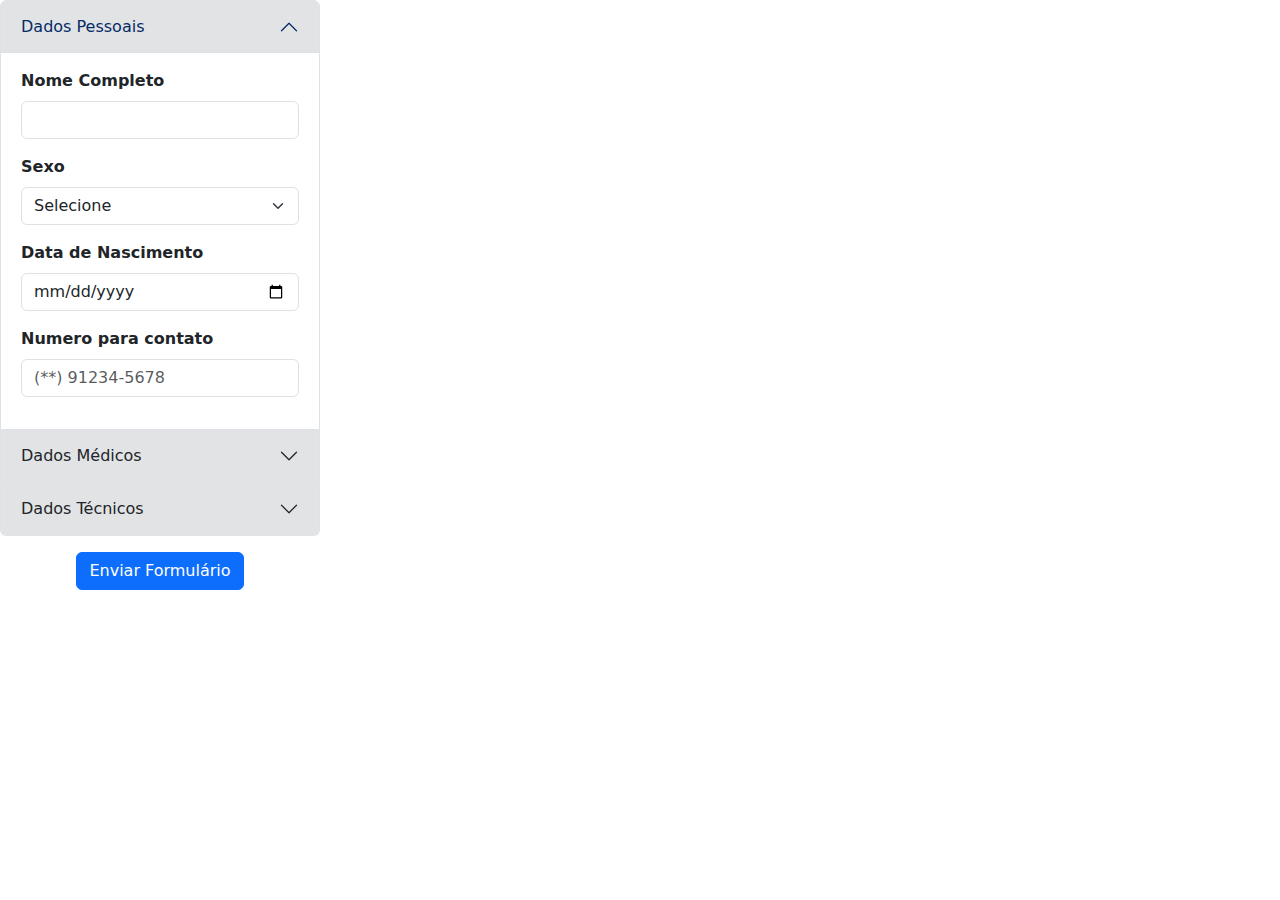
<file: index.html>
<!DOCTYPE html>
<html lang="en">

<head>
  <meta charset="UTF-8">
  <meta name="viewport" content="width=device-width, initial-scale=1.0">
  <title>Formulário Médico</title>
  <link rel="stylesheet" href="https://cdn.jsdelivr.net/npm/bootstrap@5.3.3/dist/css/bootstrap.min.css">
  <script src="https://cdn.jsdelivr.net/npm/bootstrap@5.3.3/dist/js/bootstrap.bundle.min.js"
    integrity="sha384-YvpcrYf0tY3lHB60NNkmXc5s9fDVZLESaAA55NDzOxhy9GkcIdslK1eN7N6jIeHz"
    crossorigin="anonymous"></script>
  <link rel="stylesheet" href="/main.css">
</head>

<body>
  <form action="confirmacao.html">
    <div class="w-25">
      <div class="accordion" id="accordionExample">
        <div class="accordion-item">
          <h2 class="accordion-header">
            <button class="accordion-button bg-secondary-subtle" type="button" data-bs-toggle="collapse"
              data-bs-target="#collapseOne" aria-expanded="true" aria-controls="collapseOne">
              Dados Pessoais
            </button>
          </h2>
          <div id="collapseOne" class="accordion-collapse collapse show" data-bs-parent="#accordionExample">
            <div class="accordion-body">
              <div class="dados-pessoais mb-3">
                <label for="personalinfo" class="form-label"> <b> Nome Completo </b> </label>
                <input type="text" class="form-control mb-3" id="Inputname" aria-describedby="nameHelp">

                <label for="sexinfo" class="form-label"> <b> Sexo </b> </label>
                <select class="form-select mb-3" aria-label="Default select example">
                  <option selected>Selecione</option>
                  <option value="1">Masculino</option>
                  <option value="2">Feminino</option>
                  <option value="3">Prefiro não identificar</option>
                </select>

                <label for="datalinfo" class="form-label"> <b> Data de Nascimento </b> </label>
                <input type="date" class="form-control mb-3" id="Inputdata" aria-describedby="dataHelp">

                <label for="numberinfo" class="form-label"> <b> Numero para contato </b> </label>
                <input type="text" class="form-control mb-3" id="Inputphonenumber" placeholder="(**) 91234-5678">
              </div>
            </div>
          </div>
        </div>

        <div class="accordion-item">
          <h2 class="accordion-header">
            <button class="accordion-button collapsed bg-secondary-subtle" type="button" data-bs-toggle="collapse"
              data-bs-target="#collapseTwo" aria-expanded="false" aria-controls="collapseTwo">
              Dados Médicos
            </button>
          </h2>
          <div id="collapseTwo" class="accordion-collapse collapse" data-bs-parent="#accordionExample">
            <div class="accordion-body">
              <div class="dados-medicos">
                <label for="medicallinfo" class="form-label"> <b> Faz tratamento ou é portador de alguma doença? Se sim,
                    qual? </b> </label>
                <input type="text" class="form-control mb-3" id="Inputmedicalinformation" aria-describedby="medicalHelp"
                  placeholder="Escreva aqui a doença">

                <label for="medicallinfo" class="form-label"> <b> Possui alergia a alguma medicação? </b> </label>
                <input class="form-check-input" name="alergia" type="radio" id="alergiasim" value="optionA">
                <label class="form-check-label me-1" for="alergiasim"> Sim </label>

                <input class="form-check-input" name="alergia" type="radio" id="alergianao" value="optionB">
                <label class="form-check-label me-1" for="alergianao"> Não </label>
                <input type="text" class="form-control mb-3" id="alergiasnao" aria-describedby="medicalHelp"
                  placeholder="Escreva aqui a medicação">

                <label for="medicalinfo" class="form-label"> <b> Usa alguma medicação? </b> </label>
                <input class="form-check-input" name="medicacao" type="radio" id="exampleRadios1" value="optionC">
                <label class="form-check-label me-1" for="exampleRadios1"> Sim </label>

                <input class="form-check-input" name="medicacao" type="radio" id="medicacaosim" value="optionD">
                <label class="form-check-label me-1" for="exampleRadios1"> Não </label>
                <input type="text" class="form-control mb-3" id="medicacaonao" aria-describedby="medicalHelp"
                  placeholder="Escreva aqui a medicação">

                <p><b>Selecione o seu tipo sanguínio</b></p>

                <input class="form-check-input" type="radio" name="informaçaosanguinia" id="exampleRadios1"
                  value="option1" checked>
                <label class="form-check-label me-1" for="exampleRadios1"> A+ </label>
                <div class="vr"></div>

                <input class="form-check-input" type="radio" name="informaçaosanguinia" id="exampleRadios2"
                  value="option2">
                <label class="form-check-label me-1" for="exampleRadios2"> B+ </label>
                <div class="vr"></div>

                <input class="form-check-input" type="radio" name="informaçaosanguinia" id="exampleRadios1"
                  value="option3" checked>
                <label class="form-check-label me-1" for="exampleRadios1"> AB+ </label>
                <div class="vr"></div>

                <input class="form-check-input" type="radio" name="informaçaosanguinia" id="exampleRadios1"
                  value="option4" checked>
                <label class="form-check-label me-1" for="exampleRadios1"> A- </label>
                <div class="vr"></div>

                <input class="form-check-input" type="radio" name="informaçaosanguinia" id="exampleRadios1"
                  value="option5" checked>
                <label class="form-check-label me-1" for="exampleRadios1"> B- </label>
                <div class="vr"></div>

                <input class="form-check-input" type="radio" name="informaçaosanguinia" id="exampleRadios1"
                  value="option6" checked>
                <label class="form-check-label me-1" for="exampleRadios1"> AB- </label>
                <div class="vr"></div>

                <input class="form-check-input" type="radio" name="informaçaosanguinia" id="exampleRadios1"
                  value="option7" checked>
                <label class="form-check-label me-1" for="exampleRadios1"> O- </label>
                <div class="vr"></div>

                <input class="form-check-input" type="radio" name="informaçaosanguinia" id="exampleRadios1"
                  value="option8" checked>
                <label class="form-check-label me-1" for="exampleRadios1"> O+ </label>
              </div>
            </div>

            <p><b>Nos últimos 14 dias, você passou ou está passando por algum dos seguintes sintomas?</b></p>

            <div class="paicheckbox">
              <div class="blococheckbox me-3 me-3">
                <div class="form-check">
                  <input class="form-check-input" type="checkbox" value="" id="flexCheckDefault">
                  <label class="form-check-label" for="flexCheckDefault">
                    Tosse
                  </label>
                </div>

                <div class="form-check">
                  <input class="form-check-input" type="checkbox" value="" id="flexCheckChecked" checked>
                  <label class="form-check-label" for="flexCheckChecked">
                    Dores na Garganta
                  </label>
                </div>

                <div class="form-check">
                  <input class="form-check-input" type="checkbox" value="" id="flexCheckDefault">
                  <label class="form-check-label" for="flexCheckDefault">
                    Dores de Cabeça
                  </label>
                </div>

                <div class="form-check">
                  <input class="form-check-input" type="checkbox" value="" id="flexCheckDefault">
                  <label class="form-check-label" for="flexCheckDefault">
                    Dores no Corpo
                  </label>
                </div>
              </div>
              <div class="blococheckbox me-3">
                <div class="form-check">
                  <input class="form-check-input" type="checkbox" value="" id="flexCheckDefault">
                  <label class="form-check-label" for="flexCheckDefault">
                    Diarreia
                  </label>
                </div>

                <div class="form-check">
                  <input class="form-check-input" type="checkbox" value="" id="flexCheckDefault">
                  <label class="form-check-label" for="flexCheckDefault">
                    Vômito
                  </label>
                </div>

                <div class="form-check">
                  <input class="form-check-input" type="checkbox" value="" id="flexCheckDefault">
                  <label class="form-check-label" for="flexCheckDefault">
                    Febre
                  </label>
                </div>

                <div class="form-check">
                  <input class="form-check-input" type="checkbox" value="" id="flexCheckDefault">
                  <label class="form-check-label" for="flexCheckDefault">
                    Perda de Olfato
                  </label>
                </div>
              </div>

              <div class="blococheckbox me-3">
                <div class="form-check">
                  <input class="form-check-input" type="checkbox" value="" id="flexCheckDefault">
                  <label class="form-check-label" for="flexCheckDefault">
                    Fadiga
                  </label>
                </div>

                <div class="form-check">
                  <input class="form-check-input" type="checkbox" value="" id="flexCheckDefault">
                  <label class="form-check-label" for="flexCheckDefault">
                    Sente Calafrios
                  </label>
                </div>

                <div class="form-check">
                  <input class="form-check-input" type="checkbox" value="" id="flexCheckDefault">
                  <label class="form-check-label" for="flexCheckDefault">
                    Outros
                  </label>
                </div>
              </div>
            </div>
          </div>
        </div>

        <div class="accordion-item">
          <h2 class="accordion-header">
            <button class="accordion-button collapsed bg-secondary-subtle" type="button" data-bs-toggle="collapse"
              data-bs-target="#collapseThree" aria-expanded="false" aria-controls="collapseThree">

              Dados Técnicos
            </button>
          </h2>
          <div id="collapseThree" class="accordion-collapse collapse" data-bs-parent="#accordionExample">
            <div class="accordion-body">
              <label for="tecnicalinfo" class="form-label"> <b> Pressão Sanguínia </b> </label>
              <input type="text" class="form-control mb-3" id="Inputtecnicalinformation" aria-describedby="tecnicalHelp" placeholder="≤120">

              <label for="oxigenacaoinfo" class="form-label"> <b> Oxigenação Sanguínia </b> </label>
              <input type="text" class="form-control mb-3" id="Inputtecnicalinformationoxigen" aria-describedby="tecnicalHelp" placeholder="95%">

              <label for="termicalinfo" class="form-label"> <b> Temperatura Corporal </b> </label>
              <input type="text" class="form-control mb-3" id="Inputtecnicalinformatiotermical" aria-describedby="tecnicalHelp" placeholder="37ºC">



              <div class="container mt-3">
                <h2>Grupo de Risco do Paciente</h2>
                <div class="form-group">
                  <div class="form-check p-3 mb-2 bg-danger text-white">
                    <input class="form-check-input" type="radio" name="grupoderisco" id="emergencia" value="emergencia">
                    <label class="form-check-label" for="emergencia"> Emergência </label>
                  </div>

                  <div class="form-check p-3 mb-2 bg-warning text-white">
                    <input class="form-check-input" type="radio" name="grupoderisco" id="muita-urgencia"
                      value="muita-urgencia">
                    <label class="form-check-label" for="muita-urgencia"> Muita Urgência </label>
                  </div>

                  <div class="form-check p-3 mb-2 fundolaranja text-white">
                    <input class="form-check-input" type="radio" name="grupoderisco" id="urgencia" value="urgencia">
                    <label class="form-check-label" for="urgencia"> Urgência </label>
                  </div>

                  <div class="form-check p-3 mb-2 bg-success text-white">
                    <input class="form-check-input" type="radio" name="grupoderisco" id="pouca-urgencia"
                      value="pouca-urgencia">
                    <label class="form-check-label" for="pouca-urgencia"> Pouca Urgência </label>
                  </div>

                  <div class="form-check p-3 mb-2 bg-primary text-white">
                    <input class="form-check-input" type="radio" name="grupoderisco" id="nao-urgencia"
                      value="nao-urgencia">
                    <label class="form-check-label" for="nao-urgencia"> Não Urgência </label>
                  </div>
                </div>
              </div>
            </div>
          </div>
        </div>
      </div>
      <div class="d-flex justify-content-center">
        <input type="submit" value="Enviar Formulário" class="mt-3 btn btn-primary">
      </div>
    </div>
  </form>
</body>

</html>
</file>
<file: main.css>
.mensagemrecebida{
    color: yellowgreen;
    font-size: xx-large;
    justify-content: center;
    display: flex;
    padding-top: 10rem;
}

.fundolaranja {
    background-color: orange;
    
}

.paicheckbox{
display: flex;
}

.blococheckbox{
flex-direction: column;
}
</file>
